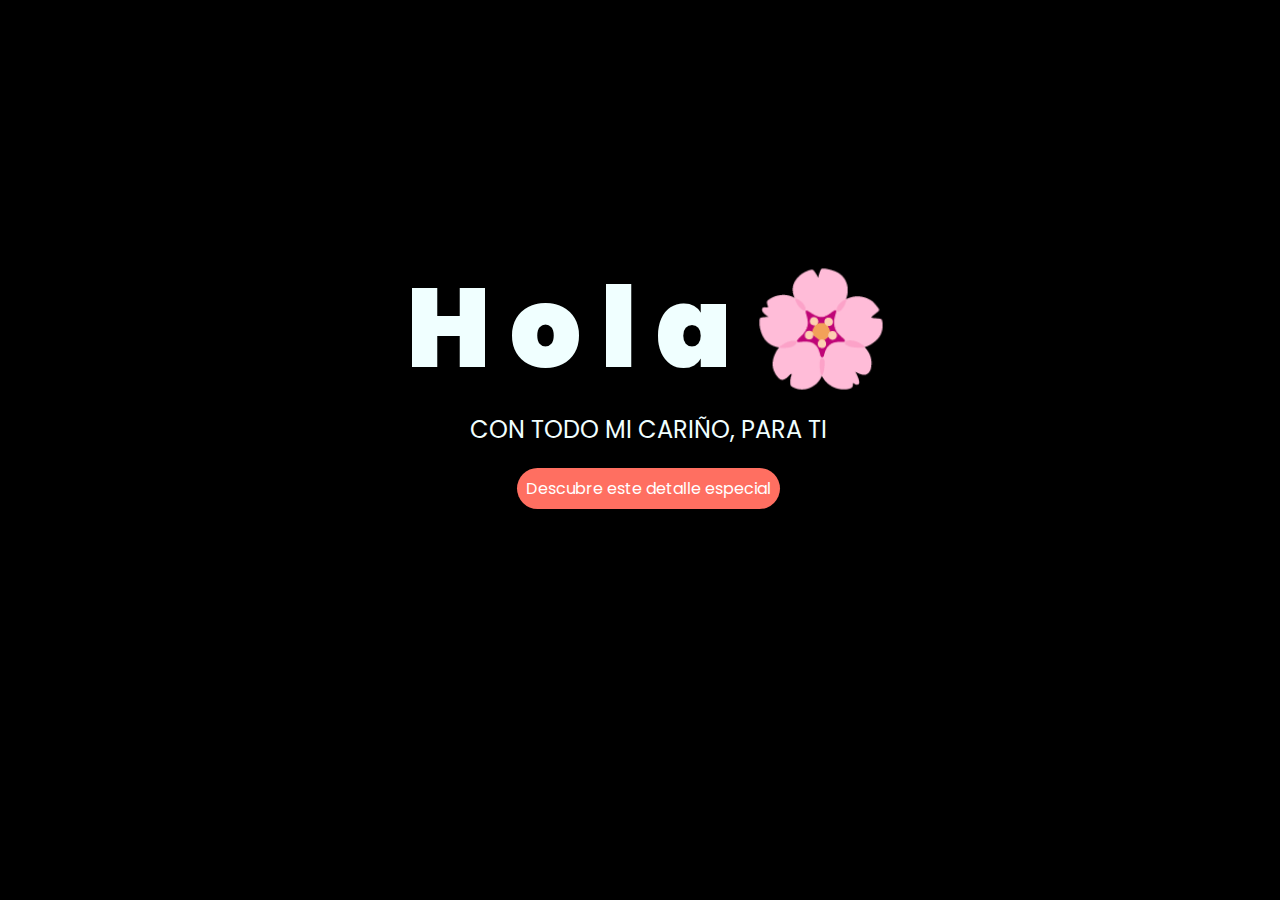
<file: index.html>
<!DOCTYPE html>
<html lang="es">

<head>
    <meta charset="UTF-8">
    <meta http-equiv="X-UA-Compatible" content="IE=edge">
    <meta name="viewport" content="width=device-width, initial-scale=1.0">
    <link rel="stylesheet" href="css/style.css">
    <link rel="icon" href="img/flowers.png" type="image/x-icon">
    <title>Flowers</title>
</head>

<body>
    <div class="greetings">
        <span>H</span>
        <span>o</span>
        <span>l</span>
        <span>a</span>
        <span>🌸</span>
    </div>
    <div class="description">
        <span>CON TODO MI CARIÑO, PARA TI</span>
    </div>
    <div class="button">
        <button class="botones">
            <a href="flower.html" style="color: #fff;">Descubre este detalle especial</a>
        </button>
    </div>

</body>

</html>
</file>
<file: css/style.css>
@import url('https://fonts.googleapis.com/css2?family=Poppins:ital,wght@0,500;1,900&display=swap');
*{
    font-family: 'Poppins',cursive;
}
body{
    color: azure;
    width: 100%;
    height: 82vh;
    display: flex;
    flex-direction: column;
    align-items: center;
    justify-content: center;
    background-color: black;
    /* padding-top: -30; */
}

.botones{
    padding: 9px;
    border-radius: 80px;
    background-color: transparent;
    border: none;
}

.botones a{
    background-color: #FF6F61   ;
    padding: 9px;
    border-radius: 80px;
    -webkit-border-radius: 80px;
    -moz-border-radius: 80px;
    -ms-border-radius: 80px;
    -o-border-radius: 80px;

}

.botones a:focus{
    background-color: rgb(50, 194, 194);
}

.greetings{
    font-size: 7rem;
    font-weight: 900;
}
.greetings > span{
    animation: glow 4.5s ease-in-out infinite;
}
@keyframes glow{
    0%, 100%{
        color: #fff;
        text-shadow:
    0 0 12px #F0E68C,
    0 0 50px #F0E68C,
    0 0 100px #F0E68C;



    }
    10%, 90%{
        color: #111;
        text-shadow: none;
    }
}
.greetings > span:nth-child(2){
    animation-delay: .5s ;
}
.greetings > span:nth-child(3){
    animation-delay: .6s ;
}
.greetings > span:nth-child(4){
    animation-delay: .8s;
}
.greetings > span:nth-child(5){
    animation-delay: 1s;
}
.greetings > span:nth-child(6){
    animation-delay: 7s;
}

.description{
    font-size: 1.5rem;
    margin-bottom: 20px;
}

.button a{
    text-decoration: none;
    font-size: 1rem;
    color: #111;
}

@media screen and (max-width:574px){
    .greetings{
        display: block;
        font-size: 4rem;
        font-weight: 800;
        text-align: center;
    }
    .description{
        font-size: 2rem;
    }
    
    .button a{
        font-size: 1rem;
    }
}
</file>
